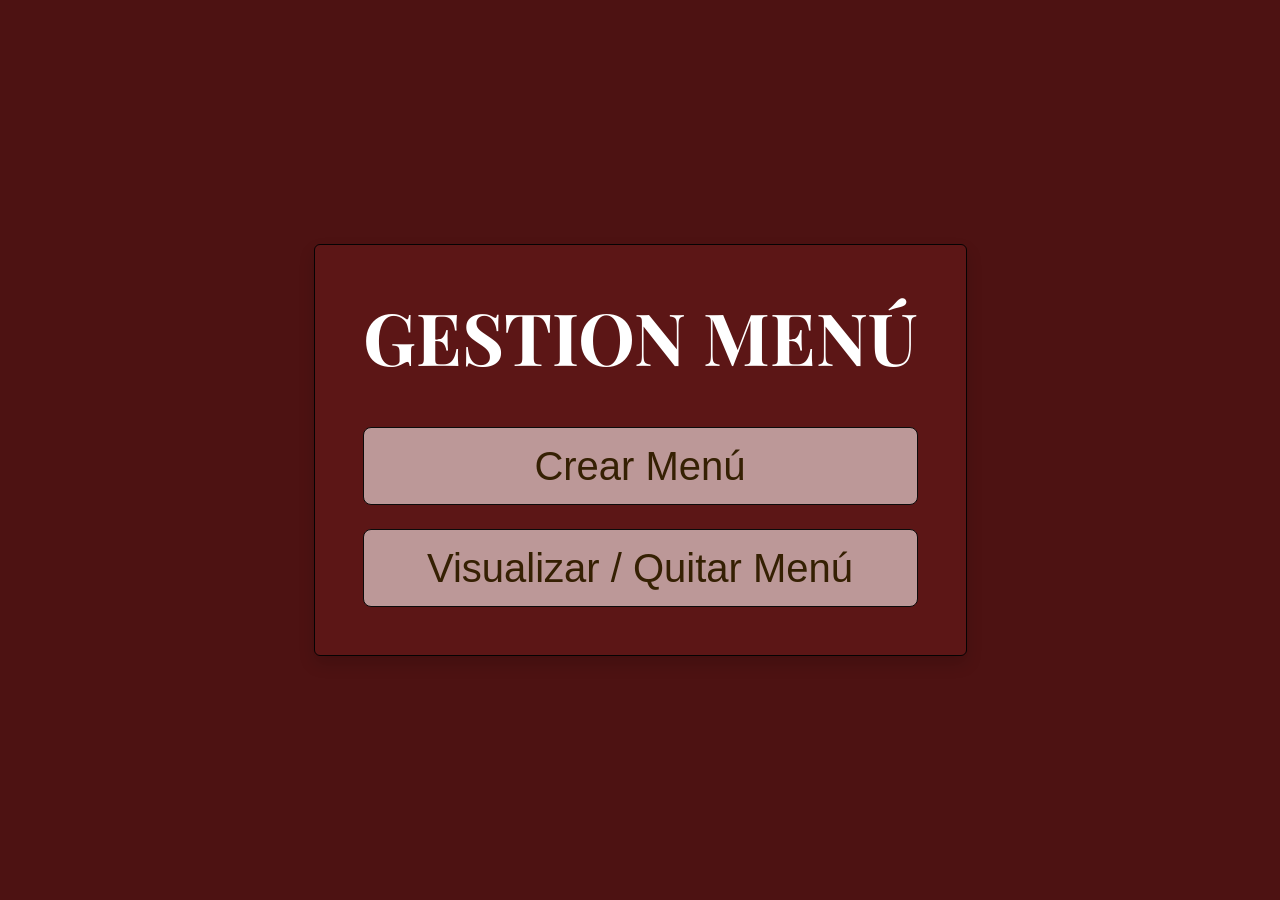
<file: src/main/resources/static/index.html>
<!doctype html>
<html lang="en">
<head>
    <meta charset="UTF-8">
    <meta name="viewport" content="width=device-width, initial-scale=1">
    <title>Document</title>
    <!-- Bootstrap -->
    <link href="https://cdn.jsdelivr.net/npm/bootstrap@5.3.8/dist/css/bootstrap.min.css" rel="stylesheet" 
    integrity="sha384-sRIl4kxILFvY47J16cr9ZwB07vP4J8+LH7qKQnuqkuIAvNWLzeN8tE5YBujZqJLB" crossorigin="anonymous">
    <link rel="stylesheet" href="css/styles.css">
    <link href="https://fonts.googleapis.com/css2?family=Playfair+Display:wght@400;600;700&display=swap" rel="stylesheet">
<body class="body1">

    <div class="container-fluid vh-100 d-flex justify-content-center align-items-center">
        <div class="cuadroGMenu card shadow p-5 text-center">

            <h1 class="display-2 fw-bold mb-5 text-white">GESTION MENÚ</h1>

            <div class="d-grid gap-4">
                <a href="crear_menu.html" class="btn-principal btn btn-success btn-lg fs-1">Crear Menú</a>

                <a href="visualQuitar_menu.html" class="btn-principal btn btn-danger btn-lg fs-1">Visualizar / Quitar Menú</a>
            </div>

        </div>
    </div>

    <script src="https://cdn.jsdelivr.net/npm/bootstrap@5.3.8/dist/js/bootstrap.bundle.min.js" 
    integrity="sha384-FKyoEForCGlyvwx9Hj09JcYn3nv7wiPVlz7YYwJrWVcXK/BmnVDxM+D2scQbITxI" crossorigin="anonymous"></script>
</body>
</html>
</file>
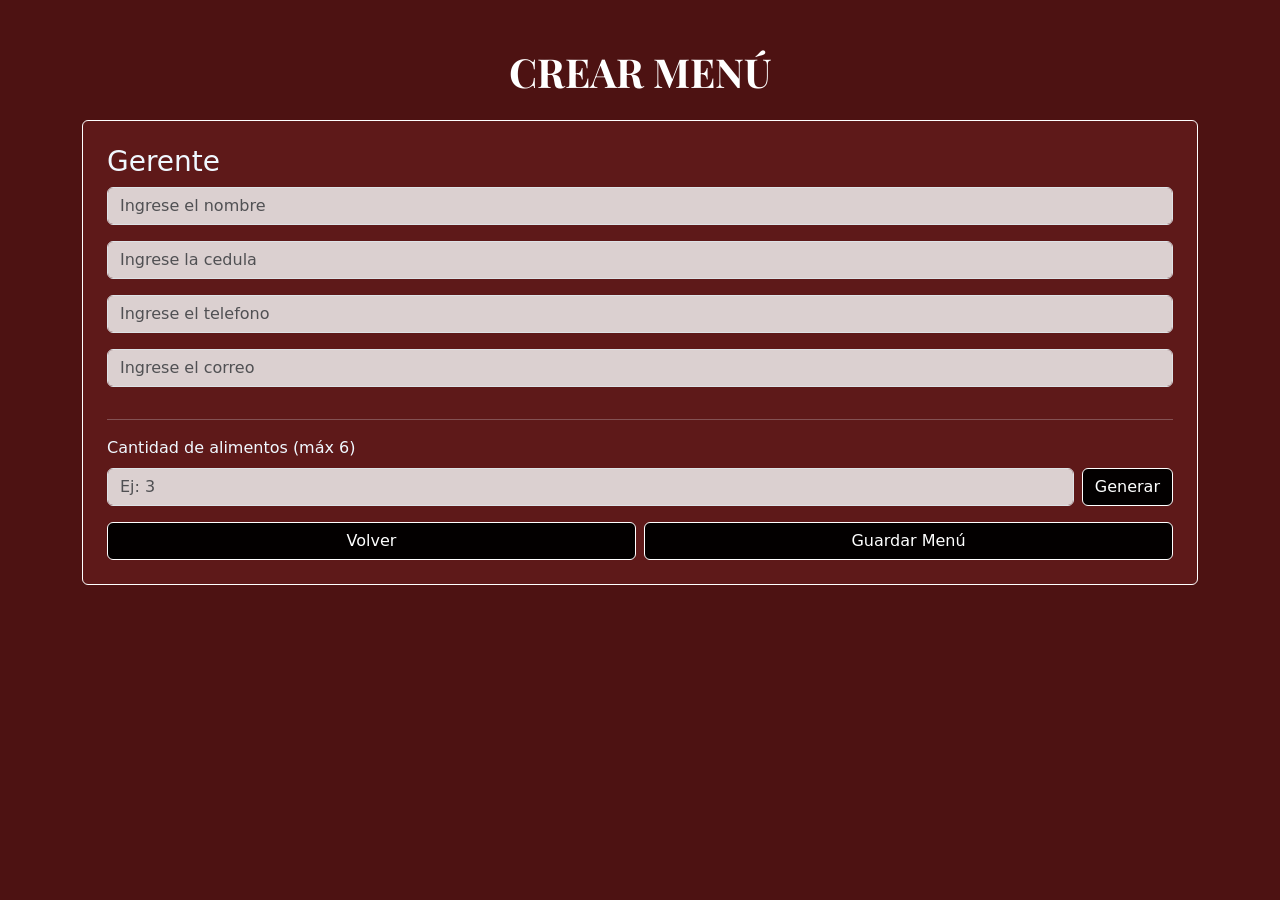
<file: src/main/resources/static/crear_menu.html>
<!DOCTYPE html>
<html lang="es">
<head>
    <meta charset="UTF-8">
    <title>Crear Menú</title>

    <link href="https://cdn.jsdelivr.net/npm/bootstrap@5.3.3/dist/css/bootstrap.min.css" rel="stylesheet">
    <link href="https://fonts.googleapis.com/css2?family=Playfair+Display:wght@400;600&family=Montserrat:wght@300;500&display=swap" rel="stylesheet">

    <link rel="stylesheet" href="css/styles.css">
</head>

<body class="crear-menu-body">

<div class="container py-5">

    <h1 class="text-center fw-bold crear-menu-title mb-4">CREAR MENÚ</h1>

    <div class="card crear-menu-card p-4">
        <!-- GERENTE -->
        <h3>Gerente</h3>
            <input type="text" class="crear-menu-input form-control mb-3" id="gerenteNombre" placeholder="Ingrese el nombre">
            <input type="text" class="crear-menu-input form-control mb-3" id="gerenteCedula" placeholder="Ingrese la cedula">
            <input type="text" class="crear-menu-input form-control mb-3" id="gerenteTelefono" placeholder="Ingrese el telefono">
            <input type="text" class="crear-menu-input form-control mb-3" id="gerenteCorreo" placeholder="Ingrese el correo">
        <hr>

        <!-- CONTROL CANTIDAD DE ALIMENTOS -->
        <div class="mb-3">
            <label class="form-label">Cantidad de alimentos (máx 6)</label>
        
            <div class="d-flex gap-2">
                <input type="number"
                       id="cantidadAlimentos"
                       class="crear-menu-input form-control"
                       min="1"
                       max="6"
                       placeholder="Ej: 3">
            
                <button class="crear-menu-btn btn btn-primary" onclick="generarAlimentos()">Generar</button>
            </div>
        </div>
        
        <!-- ALIMENTOS -->
        <div id="contenedorAlimentos" class="row"></div>

        <div class="d-flex gap-2">
            <!-- BOTÓN VOLVER -->
            <a href="index.html" class="col-md-6 crear-menu-btn btn btn-success flex-fill">Volver</a>
            <!-- GUARDAR MENÚ -->
            <button id="btnGuardar" class="col-md-6 crear-menu-btn btn btn-success flex-fill">Guardar Menú</button>
        </div>

    </div>
</div>

<script src="js/crear_menu.js"></script>
<script src="https://cdn.jsdelivr.net/npm/bootstrap@5.3.3/dist/js/bootstrap.bundle.min.js"></script>

</body>
</html>
</file>
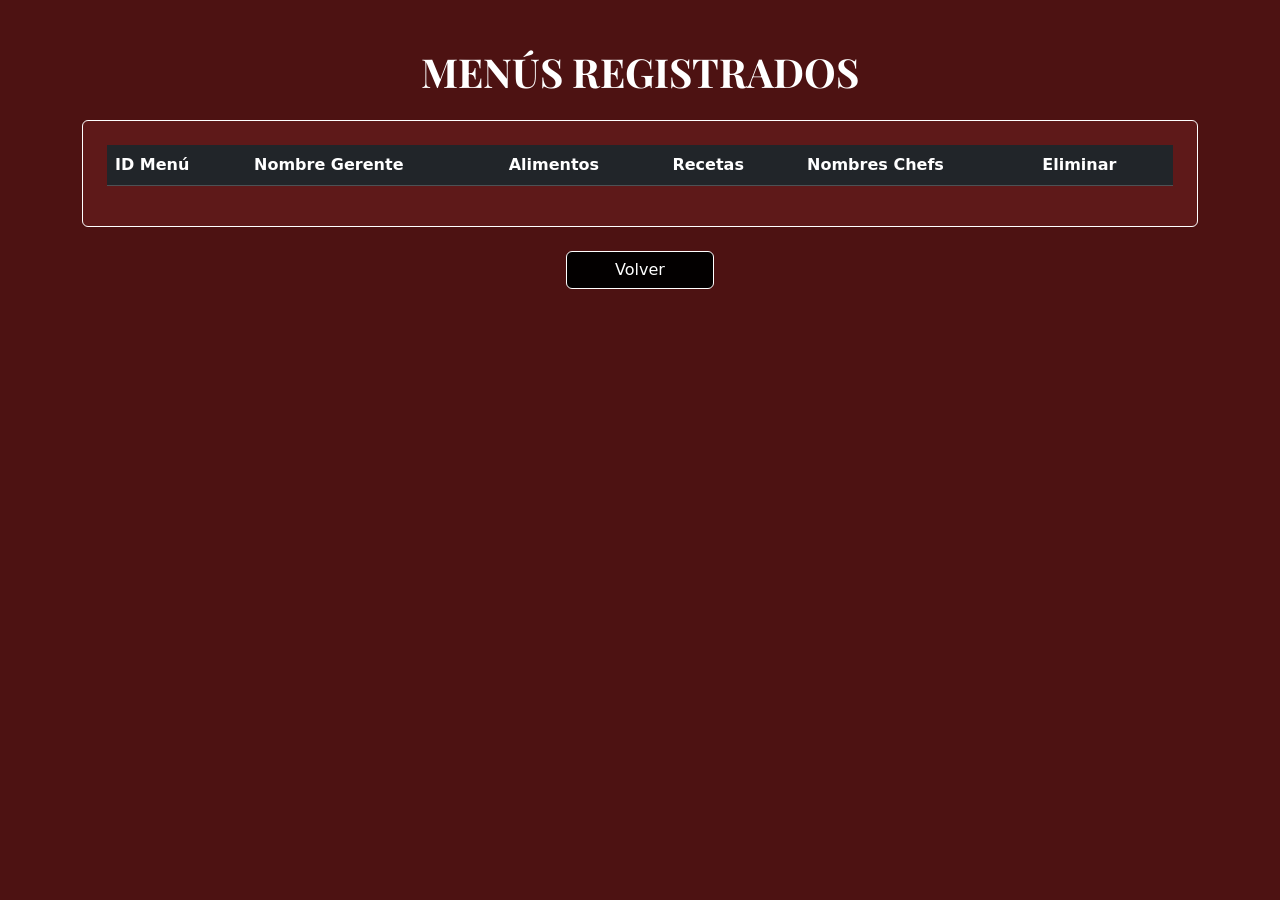
<file: src/main/resources/static/visualQuitar_menu.html>
<!DOCTYPE html>
<html lang="es">
<head>
    <meta charset="UTF-8">
    <title>Menús Registrados</title>

    <link href="https://cdn.jsdelivr.net/npm/bootstrap@5.3.3/dist/css/bootstrap.min.css" rel="stylesheet">
    <link href="https://fonts.googleapis.com/css2?family=Playfair+Display:wght@400;600&family=Montserrat:wght@300;500&display=swap" rel="stylesheet">

    <link rel="stylesheet" href="css/styles.css">
</head>

<body class="crear-menu-body">

<div class="container py-5">

    <h1 class="text-center fw-bold crear-menu-title mb-4">MENÚS REGISTRADOS</h1>

    <div class="card crear-menu-card p-4">

        <div class="table-responsive">
            <table class="table table-hover align-middle">
                <thead class="table-dark">
                    <tr>
                        <th>ID Menú</th>
                        <th>Nombre Gerente</th>
                        <th>Alimentos</th>
                        <th>Recetas</th>
                        <th>Nombres Chefs</th>
                        <th>Eliminar</th>
                    </tr>
                </thead>
                <tbody id="cuerpoTabla"></tbody>
            </table>
        </div>

    </div>

    <div class="d-flex justify-content-center mt-4">
        <a href="index.html" class="crear-menu-btn btn btn-success px-5">Volver</a>
    </div>

</div>

<script src="https://cdn.jsdelivr.net/npm/bootstrap@5.3.3/dist/js/bootstrap.bundle.min.js"></script>
<script src="js/visualQuitar_menu.js"></script>
</body>
</html>
</file>
<file: src/main/resources/static/css/styles.css>
.body1{
    background-color:  rgb(77, 18, 18);
}

.cuadroGMenu{
    /*background-color: rgb(29, 2, 2);*/
    background-color:  rgb(92, 22, 22);
    border-color: rgb(5, 3, 3);
}

h1{
     font-family: 'Playfair Display', serif;
}

.btn-principal{
    font-family: Arial, Helvetica, sans-serif;
    border-color: rgb(12, 11, 11);
    background-color: rgb(188, 152, 152);
    color: rgb(53, 32, 3);
}

.crear-menu-body{
    background-color: rgb(77, 18, 18);
}

.crear-menu-title{
    color: rgb(255, 255, 255);
}

.crear-menu-card{
    
    background-color: rgb(94, 25, 25);
    border-color: white;
    color: aliceblue;
}

.crear-menu-input{
    background-color: rgb(219, 208, 208);
}

.crear-menu-btn{
    background-color: rgb(3, 0, 0);
    color: white;
    border-color: white;
}
</file>
